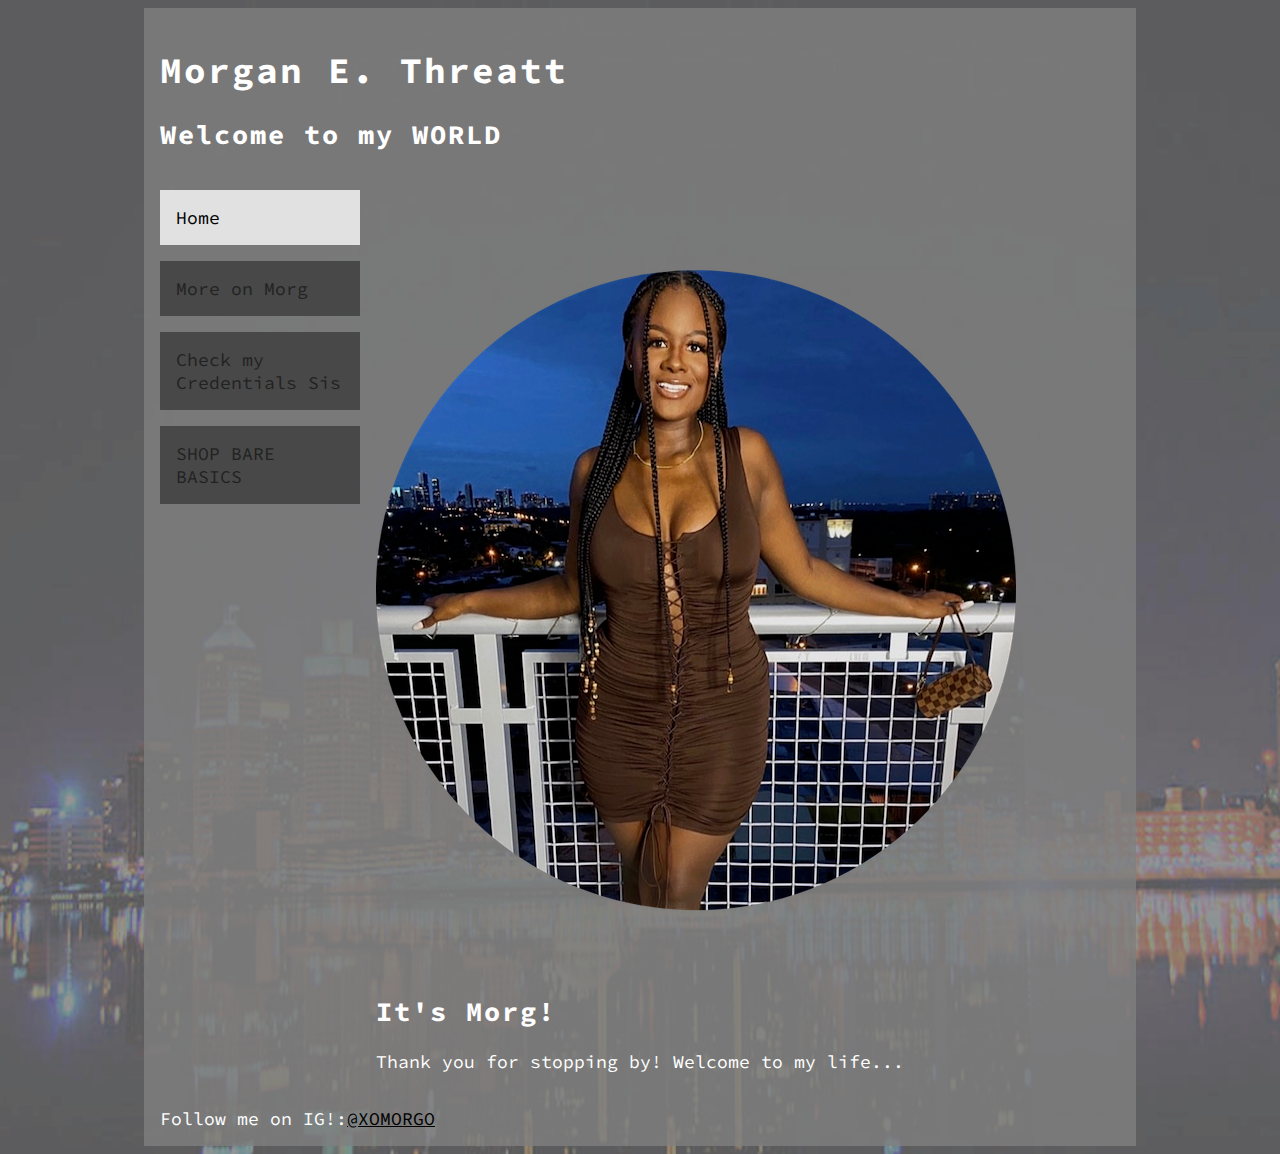
<file: index.html>
<!DOCTYPE html>
<html lang="en">
  <head>
    <meta charset="UTF-8" />
    <title>Morgan E. Threatt</title>
    <link href="css/style.css" rel="stylesheet" />
  </head>

  <body>

    <div id="wrapper">
      <header>
        <h1>Morgan E. Threatt</h1>
        <h2>Welcome to my WORLD</h2>
      </header>

      <nav>
        <ul>
          <li><a href="index.html" class="active">Home</a></li>
          <li><a href="aboutme.html">More on Morg</a></li>
          <li><a href="resume.html">Check my Credentials Sis</a></li>
          <li><a href="business.html">SHOP BARE BASICS</a></li>
        </ul>
      </nav>

      <main>
        <section>
          <img src="images/morgan.png" alt="Morgan"/>
          <h2> It's Morg! </h2>

          <p>Thank you for stopping by! Welcome to my life...</p>
        </section>
      </main>

      <footer>
        <p>Follow me on IG!:<a href="https://instagram.com/xomorgo">@XOMORGO</a></p>
      </footer>
    </div>

  </body>
</html>
</file>
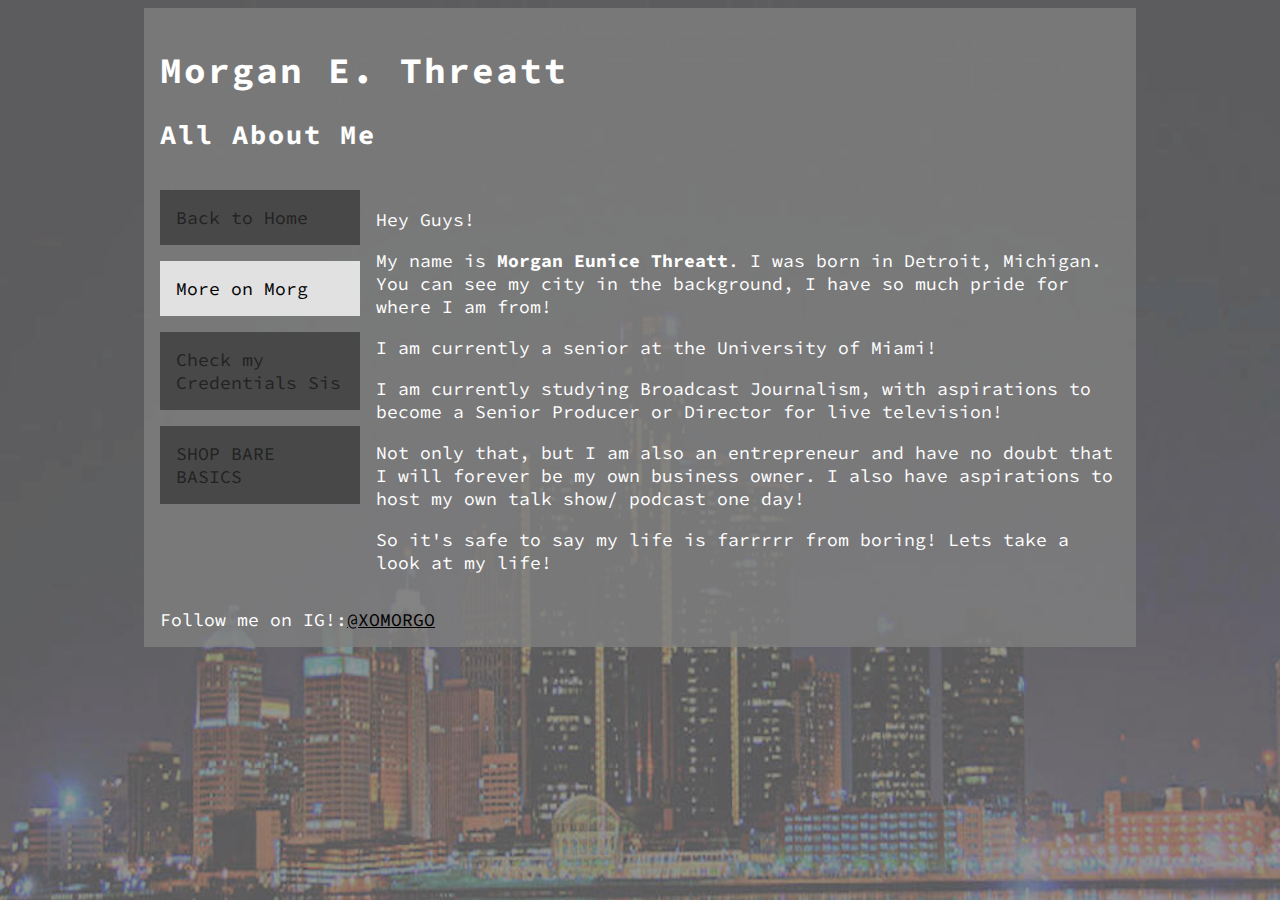
<file: aboutme.html>
<!DOCTYPE html>
<html lang="en">
  <head>
    <meta charset="UTF-8" />
    <title>About Morgan</title>
    <link href="css/style.css" rel="stylesheet" />
  </head>

  <body>

    <div id="wrapper">
      <header>
        <h1>Morgan E. Threatt</h1>
        <h2>All About Me</h2>
      </header>

      <nav>
        <ul>
          <li><a href="index.html"> Back to Home</a></li>
          <li><a href="aboutme.html" class="active">More on Morg</a></li>
          <li><a href="resume.html">Check my Credentials Sis</a></li>
          <li><a href="business.html">SHOP BARE BASICS</a></li>
        </ul>
      </nav>

      <main>
          <p>Hey Guys!</p>

          <p>My name is <strong>Morgan Eunice Threatt</strong>. I was born in Detroit, Michigan. You can see my city in the background, I have so much pride for where I am from!</p>

          <p>I am currently a senior at the University of Miami!</p>

          <p>I am currently studying Broadcast Journalism, with aspirations to become a Senior Producer or Director for live television!</p>

          <p>Not only that, but I am also an entrepreneur and have no doubt that I will forever be my own business owner. I also have aspirations to host my own talk show/ podcast one day!</p>

          <p>So it's safe to say my life is farrrrr from boring! Lets take a look at my life!</p>
      </main>

      <footer>
        <p>Follow me on IG!:<a href="https://instagram.com/xomorgo">@XOMORGO</a></p>
      </footer>
    </div>

  </body>
</html>
</file>
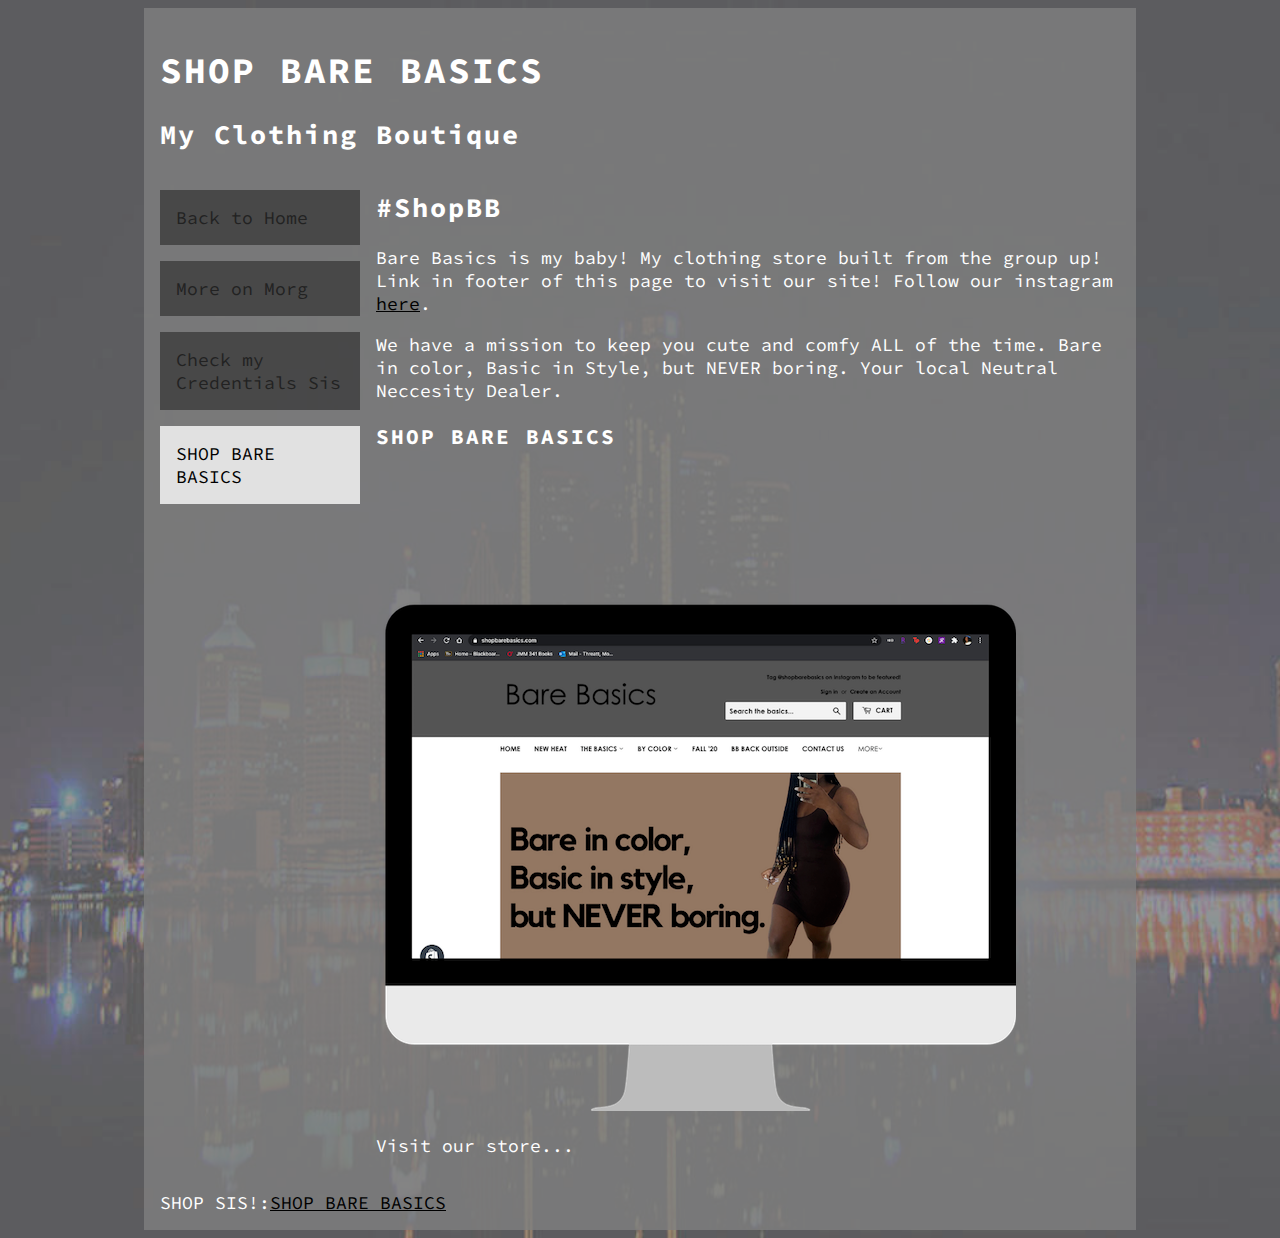
<file: business.html>
<!DOCTYPE html>
<html lang="en">
  <head>
    <meta charset="UTF-8" />
    <title>Bare Basics</title>
    <link href="css/style.css" rel="stylesheet" />
  </head>

  <body>

    <div id="wrapper">
      <header>
        <h1>SHOP BARE BASICS</h1>
        <h2>My Clothing Boutique</h2>
      </header>

      <nav>
        <ul>
          <li><a href="index.html"> Back to Home</a></li>
          <li><a href="aboutme.html">More on Morg</a></li>
          <li><a href="resume.html">Check my Credentials Sis</a></li>
          <li><a href="business.html" class="active">SHOP BARE BASICS</a></li>
        </ul>
      </nav>

      <main>
        <section>
          <h2>#ShopBB</h2>
          <p>Bare Basics is my baby! My clothing store built from the group up! Link in footer of this page to visit our site! Follow our instagram <a href="https://www.instagram.com/shopbarebasics">here</a>. </p>
          <p> We have a mission to keep you cute and comfy ALL of the time. Bare in color, Basic in Style, but NEVER boring. Your local Neutral Neccesity Dealer.</p>
        </section>

        <section>
          <h3>SHOP BARE BASICS</h3>
          <img src="images/bbpic.png" alt="BB Website">
          <p>Visit our store...</p>
        </section>
      </main>

      <footer>
        <p>SHOP SIS!:<a href="https://www.shopbarebasics.com">SHOP BARE BASICS</a></p>
      </footer>
    </div>

  </body>
</html>
</file>
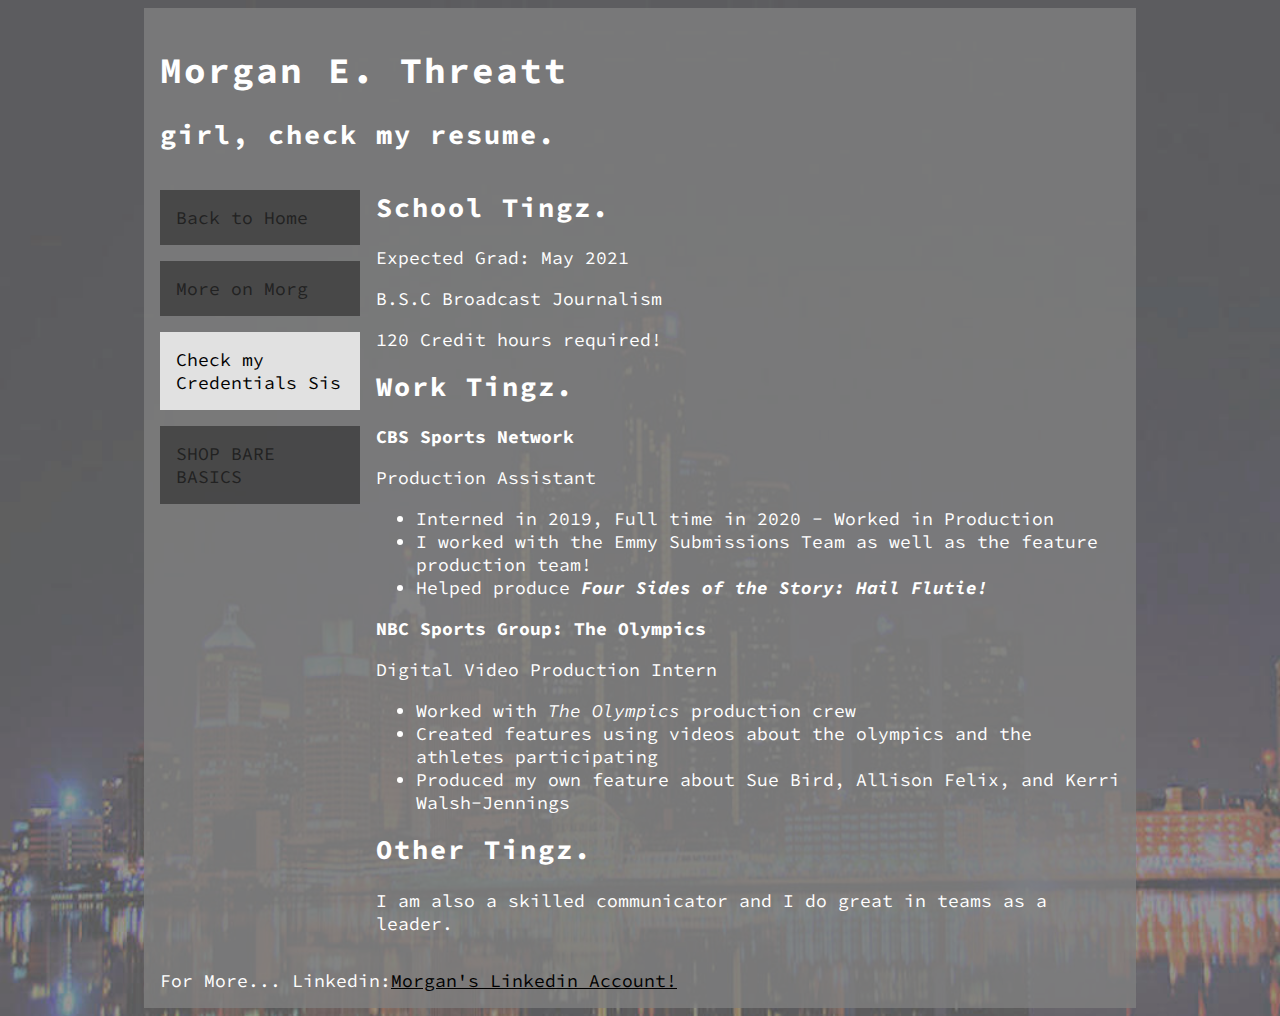
<file: resume.html>
<!DOCTYPE html>
<html lang="en">
  <head>
    <meta charset="UTF-8" />
    <title>Morgan E. Threatt's Resume</title>
    <link href="css/style.css" rel="stylesheet" />
  </head>

  <body>

    <div id="wrapper">
      <header>
        <h1>Morgan E. Threatt</h1>
        <h2>girl, check my resume.</h2>
      </header>

      <nav>
        <ul>
          <li><a href="index.html"> Back to Home</a></li>
          <li><a href="aboutme.html">More on Morg</a></li>
          <li><a href="resume.html" class="active">Check my Credentials Sis</a></li>
          <li><a href="business.html">SHOP BARE BASICS</a></li>
        </ul>
      </nav>

      <main>
        <section id="education">
          <h2>School Tingz.</h2>
          <p>Expected Grad: May 2021</p>
          <p>B.S.C Broadcast Journalism</p>
          <p>120 Credit hours required!</p>
        </section>

        <section id="work">
          <h2>Work Tingz.</h2>


          <p><strong>CBS Sports Network</strong></p>
          <p> Production Assistant</p>
          <ul>
            <li>Interned in 2019, Full time in 2020 - Worked in Production</li>
            <li>I worked with the Emmy Submissions Team as well as the feature production team!</li>
            <li>Helped produce <strong><em>Four Sides of the Story: Hail Flutie!</em></strong></li>
          </ul>



          <p><strong>NBC Sports Group: The Olympics</strong></p>
          <p> Digital Video Production Intern</p>
          <ul>
            <li>Worked with <em>The Olympics</em> production crew</li>
            <li>Created features using videos about the olympics and the athletes participating</li>
            <li>Produced my own feature about Sue Bird, Allison Felix, and Kerri Walsh-Jennings</li>
          </ul>
        </section>

        <section id="Other">
          <h2>Other Tingz.</h2>
          <p> I am also a skilled communicator and I do great in teams as a leader.</p>
        </section>
      </main>

      <footer>
        <p>For More... Linkedin:<a href="https://www.linkedin.com/in/morgan-threatt-60802a151/">Morgan's Linkedin Account!</a></p>
      </footer>
    </div>

  </body>
</html>
</file>
<file: css/style.css>
@import url('https://fonts.googleapis.com/css?family=Source+Code+Pro');

body {
  font-family: sans-serif;
  font-size: 18px;
  color: rgb(255,255,255);
  background-image: url("../images/detroit.jpg");
  background-size: cover;
  font-family: 'Source Code Pro', sans-serif;
}

#wrapper {
  width: 960px;
  margin: 0 auto;
  background-color: rgba(128,128,128,0.8);
  padding: 16px;


  display: grid;
  grid-template-columns: 200px 1fr;
  grid-gap: 16px;
  grid-template-areas:
    "header header"
    "nav    main"
    "footer footer";
}

a,
a:visited {
  color: rgb(0,0,0);
}

h1,
h2,
h3 {
  font-family: 'Source Code Pro', sans-serif;
  letter-spacing: 2px;
}

header {
  grid-area: header;
}

footer {
  grid-area: footer;
}

nav {
  grid-area: nav;
}

main {
  grid-area: main;
}

header h1,
header h2 {
  margin: 5;
}

nav ul {
  list-style: none;
  padding-left: 0;
  margin: 0;
}

nav a {
  display: block;
  background: rgba(0,0,0,0.4);
  color: #222;
  padding: 16px;
  margin-bottom: 16px;
  text-decoration: none;
}

nav a:hover,
nav a.active {
  background: rgb(225,225,225);
  color: #000;
}

main h2 {
  margin-top: 0;
}

footer p {
  margin: 0;
}

footer a:hover{
  background-color: rgba(225,225,225,0.3);
}


.left {
  float: left;
  margin-right: 16px;
}
</file>
